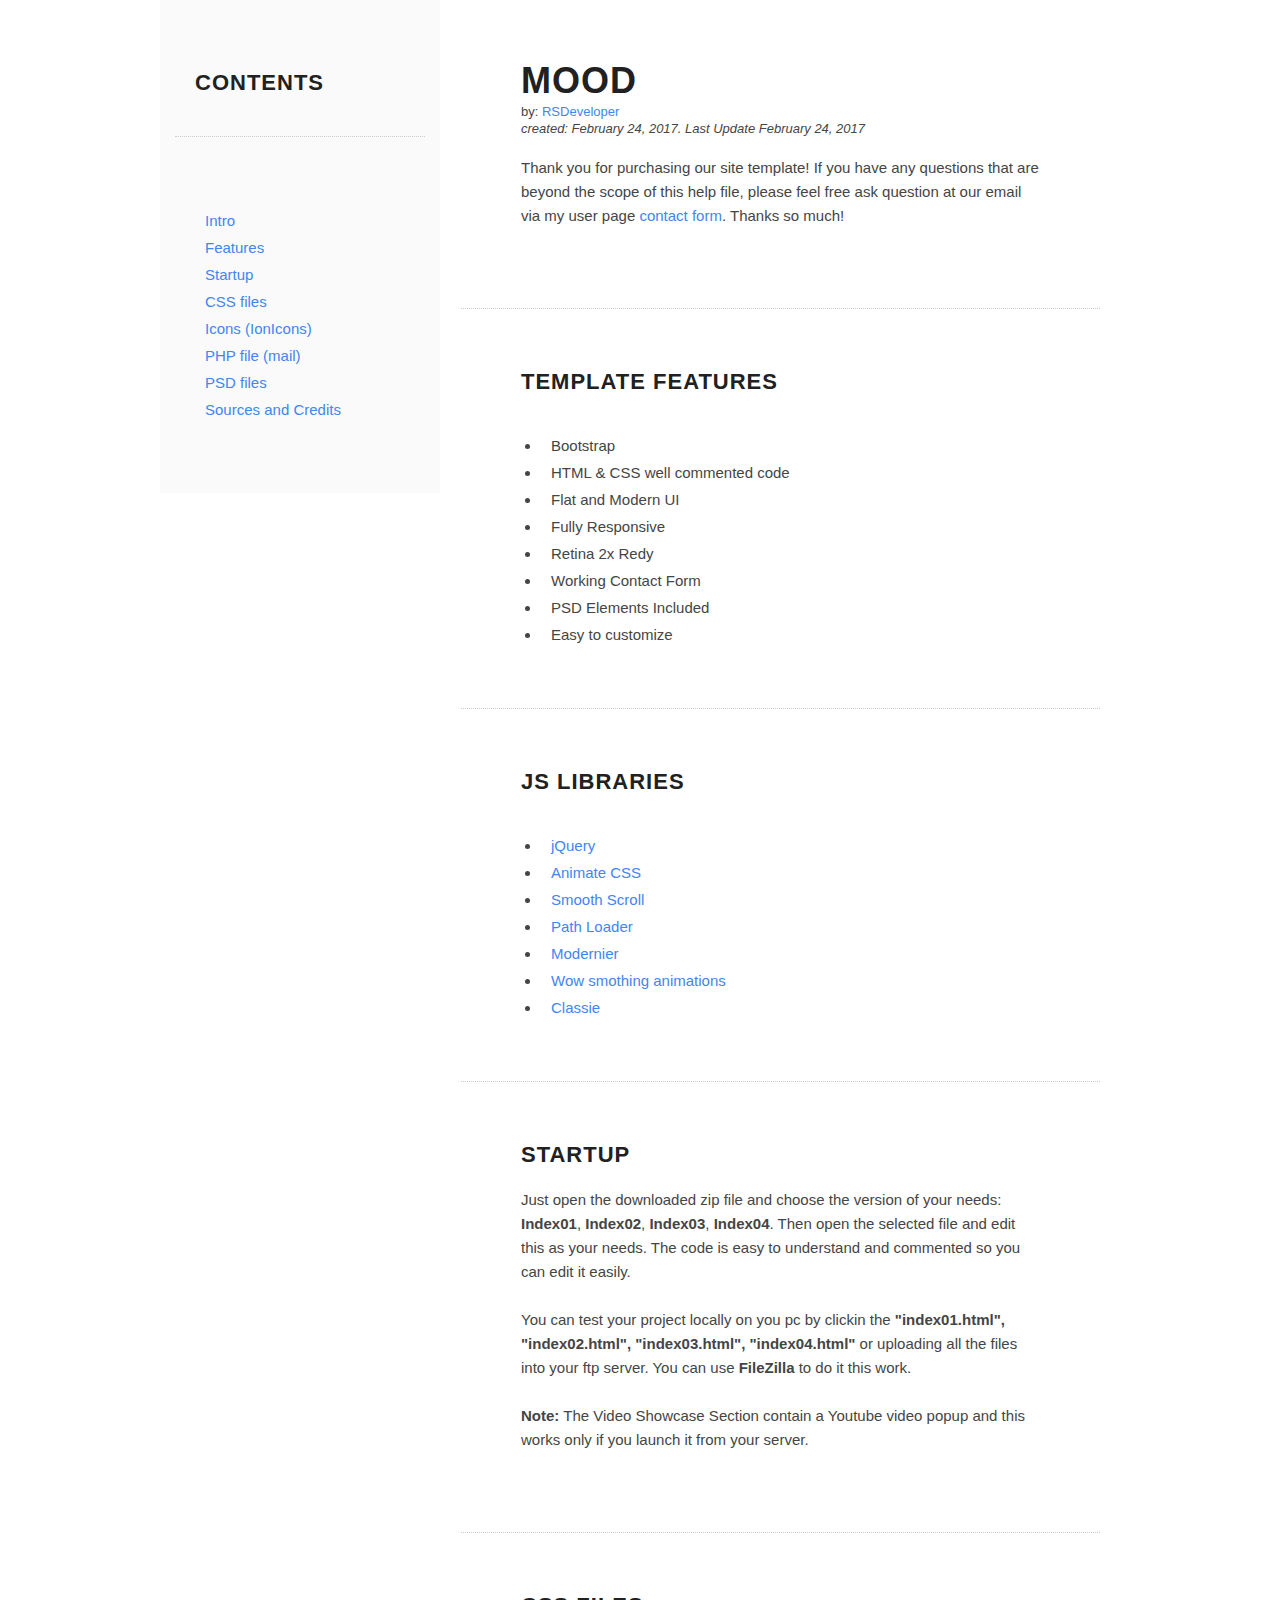
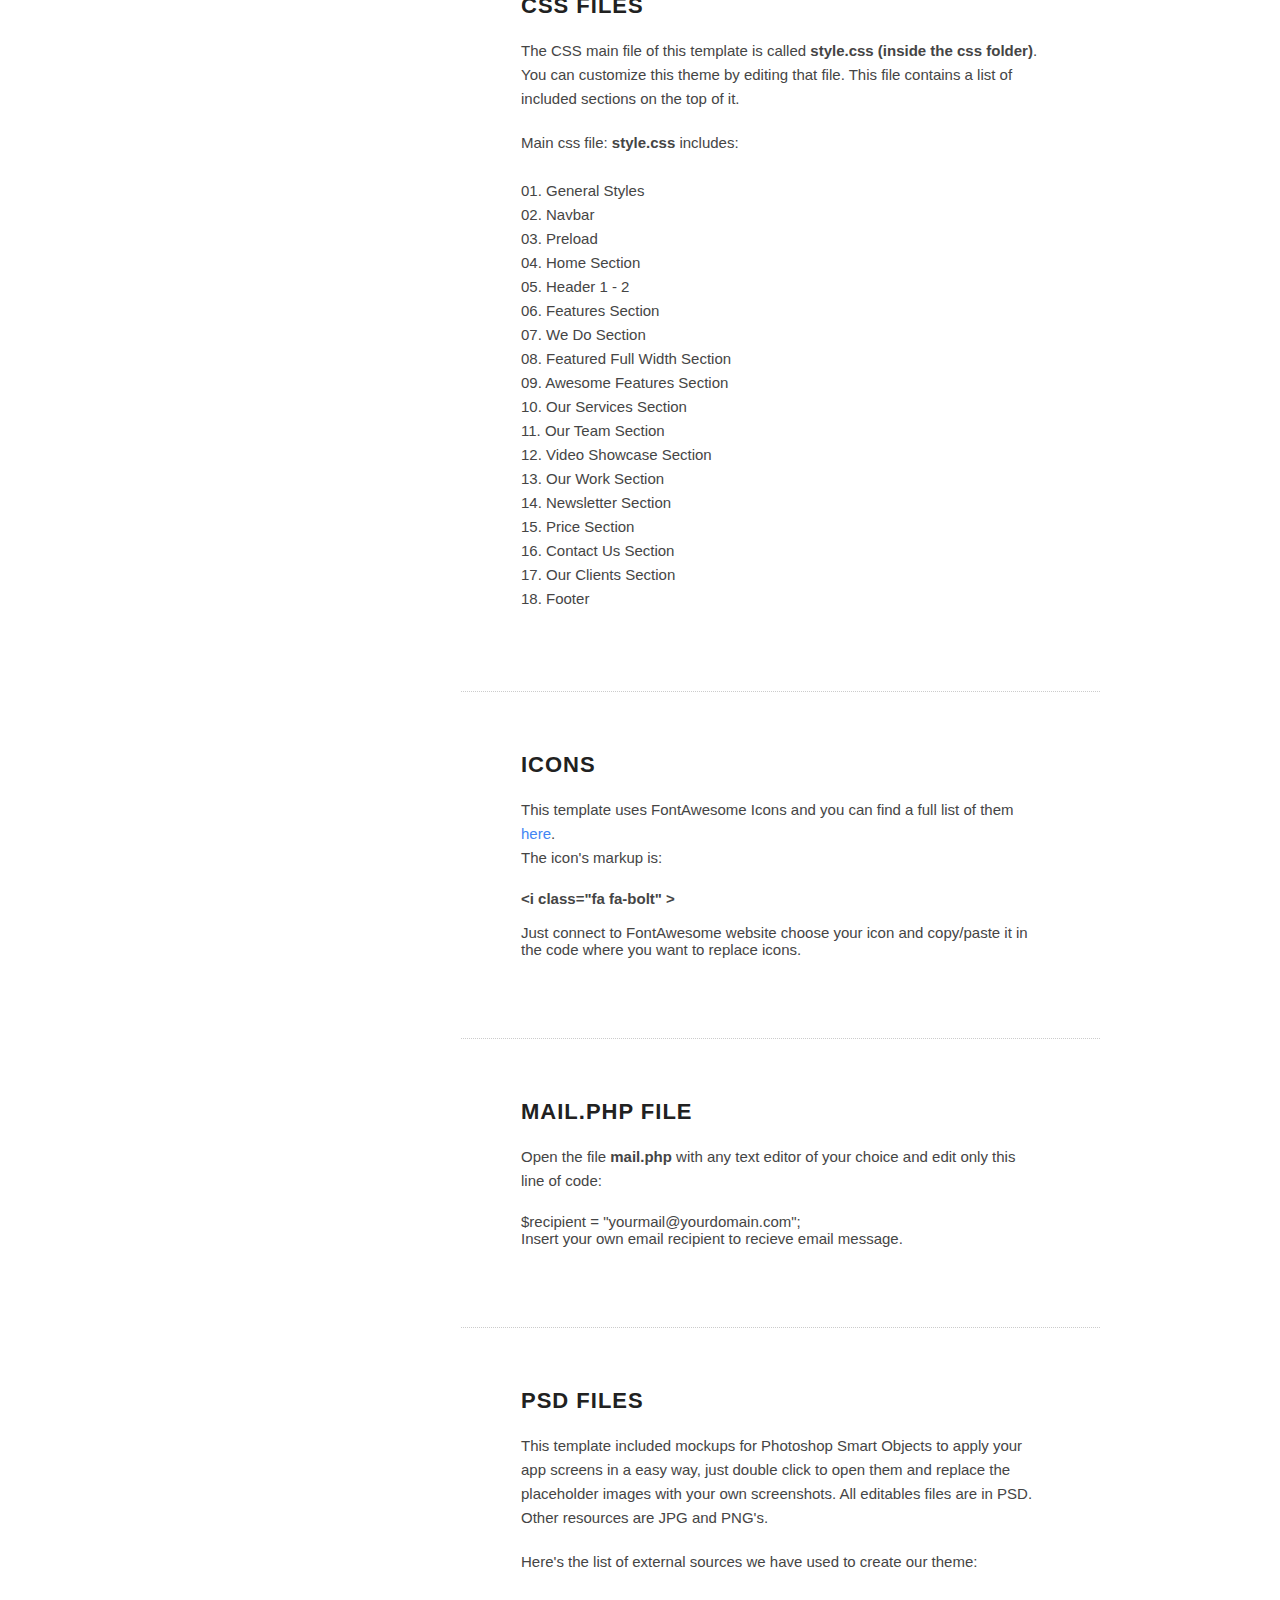
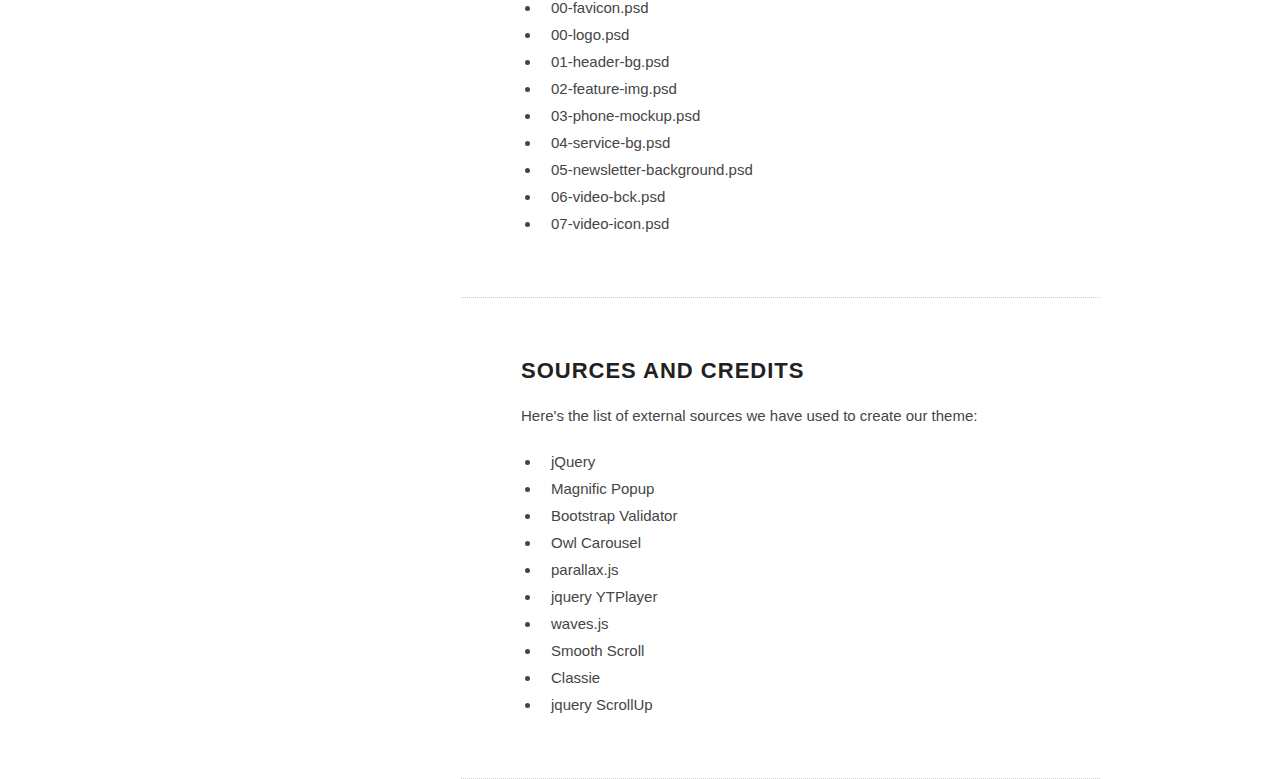
<file: Mood_creative_startup_landing_page copy/Documentation/index.html>
<!DOCTYPE html>
<html>
	<head>
		
		<title>MOOD - Creative Startup Landing Page Template / User Guide</title>
		
		<link href="https://fonts.googleapis.com/css?family=Nunito+Sans:300,400,600" rel="stylesheet">
		<link rel='stylesheet' type='text/css' href='assets/css/style.css' >
		
	</head>
	<body>
		
		<div id='wrapper' >
			<div class='sidebar' >
				<div class='widget' >
					<h4>Contents</h4>
				</div>
			
				
				<div class='widget no-border' >
					<ul class='links' >
						
						<li><a href='#intro' >Intro</a></li>
						<li><a href='#features' >Features</a></li>
						<li><a href='#start' >Startup</a></li>
                        <li><a href='#css-info' >CSS files</a></li>
                        <li><a href='#icons' >Icons (IonIcons)</a></li>
						<li><a href='#php' >PHP file (mail)</a></li>
						<li><a href='#mockups' >PSD files</a></li>
						<li><a href='#credits' >Sources and Credits</a></li>
						
					</ul>
				</div>
			</div>
			
			
            <div class='content' >
				
				<section id='intro' >

                    <h1>Mood</h1>
                    <div>
                        <span class="date">by: <a href='http://themeforest.net/user/rsdeveloper' target='_blank' >RSDeveloper</a></span><br>
                        <span class="date"><em>created: February 24, 2017. Last Update February 24, 2017</span></em>       
					</div>

					<p>
                        Thank you for purchasing our site template! If you have any questions that are beyond the scope of this help file, please feel free ask question at our email via my user page <a href='http://themeforest.net/user/rsdeveloper' target='_blank' >contact form</a>. Thanks so much!
					</p>

				</section>
				
				
                <section id='features' >
					
					<h4>Template Features</h4><br>
					
					<ul>
					
                        <li>Bootstrap</li>
                        <li>HTML & CSS well commented code</li>
                        <li>Flat and Modern UI</li>
                        <li>Fully Responsive</li>
						<li>Retina 2x Redy</li>
						<li>Working Contact Form</li>
						<li>PSD Elements Included</li>
                        <li>Easy to customize</li>
                    </ul>
                    
                    </section>
                    
                <section id='features' >
                        
                    <h4>JS Libraries</h4><br>
                    
                    <ul>
						<li><a href="https://jquery.com/">jQuery</a></li>
                        <li><a href="https://daneden.github.io/animate.css/">Animate CSS</a></li>
						<li><a href="http://github.com/cferdinandi/smooth-scroll">Smooth Scroll</a></li>
                        <li><a href="http://www.codrops.com">Path Loader</a></li>
                        <li><a href="http://modernizr.com/download/">Modernier</a></li>
						<li><a href="http://mynameismatthieu.com/WOW/index.html">Wow smothing animations</a></li>
                        <li><a href="https://github.com/ded/bonzo">Classie</a></li>
					</ul>
					
				</section>
				
				<section id='start' >
					
					<h4>Startup</h4>
					
					<p>
						Just open the downloaded zip file and choose the version of your needs: <strong>Index01</strong>, <strong>Index02</strong>, <strong>Index03</strong>, <strong>Index04</strong>. Then open the selected file and edit this as your needs. The code is easy to understand and commented so you can edit it easily.<br><br>
                        
                        You can test your project locally on you pc by clickin the <strong>"index01.html", "index02.html", "index03.html", "index04.html"</strong> or uploading all the files into your ftp server. You can use <strong>FileZilla</strong> to do it this work.<br><br>

                        <strong>Note:</strong> The Video Showcase Section contain a Youtube video popup and this works only if you launch it from your server.
					</p>
					
				</section>
                
                <section id='css-info' >
				
					<h4>CSS Files</h4>

					<p>The CSS main file of this template is called <strong>style.css (inside the css folder)</strong>. You can customize this theme by editing that file. This file contains a list of included sections on the top of it.</p> 
                    
                    <p>Main css file: <strong>style.css</strong> includes:<br><br>
                    
                        01. General Styles<br>
                        02. Navbar<br>
                        03. Preload<br>
                        04. Home Section<br>
                        05. Header 1 - 2<br>
                        06. Features Section<br>
                        07. We Do Section<br>
                        08. Featured Full Width Section<br>
                        09. Awesome Features Section<br>
                        10. Our Services Section<br>
                        11. Our Team Section<br>
                        12. Video Showcase Section<br>
                        13. Our Work Section<br>
                        14. Newsletter Section<br>
                        15. Price Section<br>
                        16. Contact Us Section<br>
                        17. Our Clients Section<br>
                        18. Footer      
                    
                    </p>
				</section>
                
                
				<section id='icons' >
					
					<h4>Icons</h4>
					
					<p>
						This template uses FontAwesome Icons and you can find a full list of them <a href='http://fontawesome.io/icons/' target='_blank' >here</a>. 
						<br>
						The icon's markup is: 
						<strong><pre>&lt;i class="fa fa-bolt" &gt;</pre></i></strong>
						<br>
						Just connect to FontAwesome website choose your icon and copy/paste it in the code where you want to replace icons.
					</p>
					
				</section>
            
            
				<section id='php' >
					
					<h4>mail.php file</h4>
					
					<p>
						Open the file <strong>mail.php</strong> with any text editor of your choice and edit only this line of code:
						<br>
						<pre>$recipient = "yourmail@yourdomain.com";</pre>
						Insert your own email recipient to recieve email message.
					
					</p>
					
				</section>
				
				<section id='mockups' >
					
					<h4>PSD files</h4>
					
					<p>
						This template included mockups for Photoshop Smart Objects to apply your app screens in a easy way, just double click to open them and replace the placeholder images with your own screenshots. All editables files are in PSD. Other resources are JPG and PNG's.
					</p>
                    
                    <p>Here's the list of external sources we have used to create our theme:</p>
					
					<ul>
						<li>00-favicon.psd</li>
						<li>00-logo.psd</li>
						<li>01-header-bg.psd</li>
                        <li>02-feature-img.psd</li>
                        <li>03-phone-mockup.psd</li>
                        <li>04-service-bg.psd</li>
						<li>05-newsletter-background.psd</li>
						<li>06-video-bck.psd</li>
						<li>07-video-icon.psd</li>
					</ul>
					
				</section>
				
				
				
				<section id='credits' >
					
					<h4>Sources and Credits</h4>
					
					<p>Here's the list of external sources we have used to create our theme:</p>
					
					<ul>
						<li>jQuery</li>
						<li>Magnific Popup</li>
						<li>Bootstrap Validator</li>
                        <li>Owl Carousel</li>
						<li>parallax.js</li>
						<li>jquery YTPlayer</li>
						<li>waves.js</li>
                        <li>Smooth Scroll</li>
                        <li>Classie</li>
                        <li>jquery ScrollUp</li>
					</ul>
										
				</section>
				
			</div>
			
		</div>
		
	</body>
</html>
</file>
<file: Mood_creative_startup_landing_page copy/Documentation/assets/css/style.css>
body{
	font-size:15px;
}
*{
	margin:0;
	padding:0;
	-webkit-box-sizing:border-box;
	-moz-box-sizing:border-box;
	box-sizing:border-box;
	font-family: 'Roboto', sans-serif;
	color:#454545;
}
h1, h2, h3, h4, h5, h6, .author{
	font-family: "Roboto", sans-serif;
	text-transform:uppercase;
	letter-spacing:1px;
	color:#212121;
}
h4{
	font-size:22px;
	margin-bottom:20px;
}
p{
	margin:20px 0;
	line-height:1.6em;
}
a{
	color:#4285f4;
	text-decoration:none;
}
a:hover{
	color:#2C759A;
}
.no-border{
	border:none !important;
}
.date{
	font-size:13px;
	margin-bottom:20px;
}
#wrapper{
	width:960px;
	margin:auto;
}
#wrapper:after{
	content: ' ';
	clear:both;
	display:table;
}
.sidebar{
	width:280px;
	float:left;
	position:fixed;
	background:#FAFAFA;
}
.sidebar .widget{
	border-bottom:dotted 1px #CCC;
	padding:20px 20px;
	margin:50px 15px;
}
.sidebar ul{
	list-style:none;
	padding:0;
}
.widget.info > div{
	margin-bottom:8px;
}
.widget.info strong,
.widget.info span{
	display:inline-block;
	*display:inline;
	*zoom:1;
}
.widget.info strong{
	color:#212121;
	margin-right:4px;
}
.widget.info span{
	
}
.content{
	width:679px;
	float:right;
	background:#FFF;
}
ol,
ul{
	padding-left:20px;
}
ol li,
ul li{
	padding:5px 0;
	padding-left:10px;
}
h1{
	font-size:36px;
}
h1 sub{
	vertical-align:bottom;
	font-size:12px;
	display:inline-block;
	*display:inline;
	*zoom:1;
	margin-bottom:4px;
	letter-spacing:2px;
	color:#CCC;
}
section{
	border-bottom:dotted 1px #CCC;
	padding:60px;
	margin:0 20px;
}
.author{
	margin-top:40px;
}
.author span{
	color:#CCC;
	font-size:12px;	
}
.author em{
	font-style:normal;
	letter-spacing:7px;
	font-weight:bold;
	font-size:12px;
}
</file>
